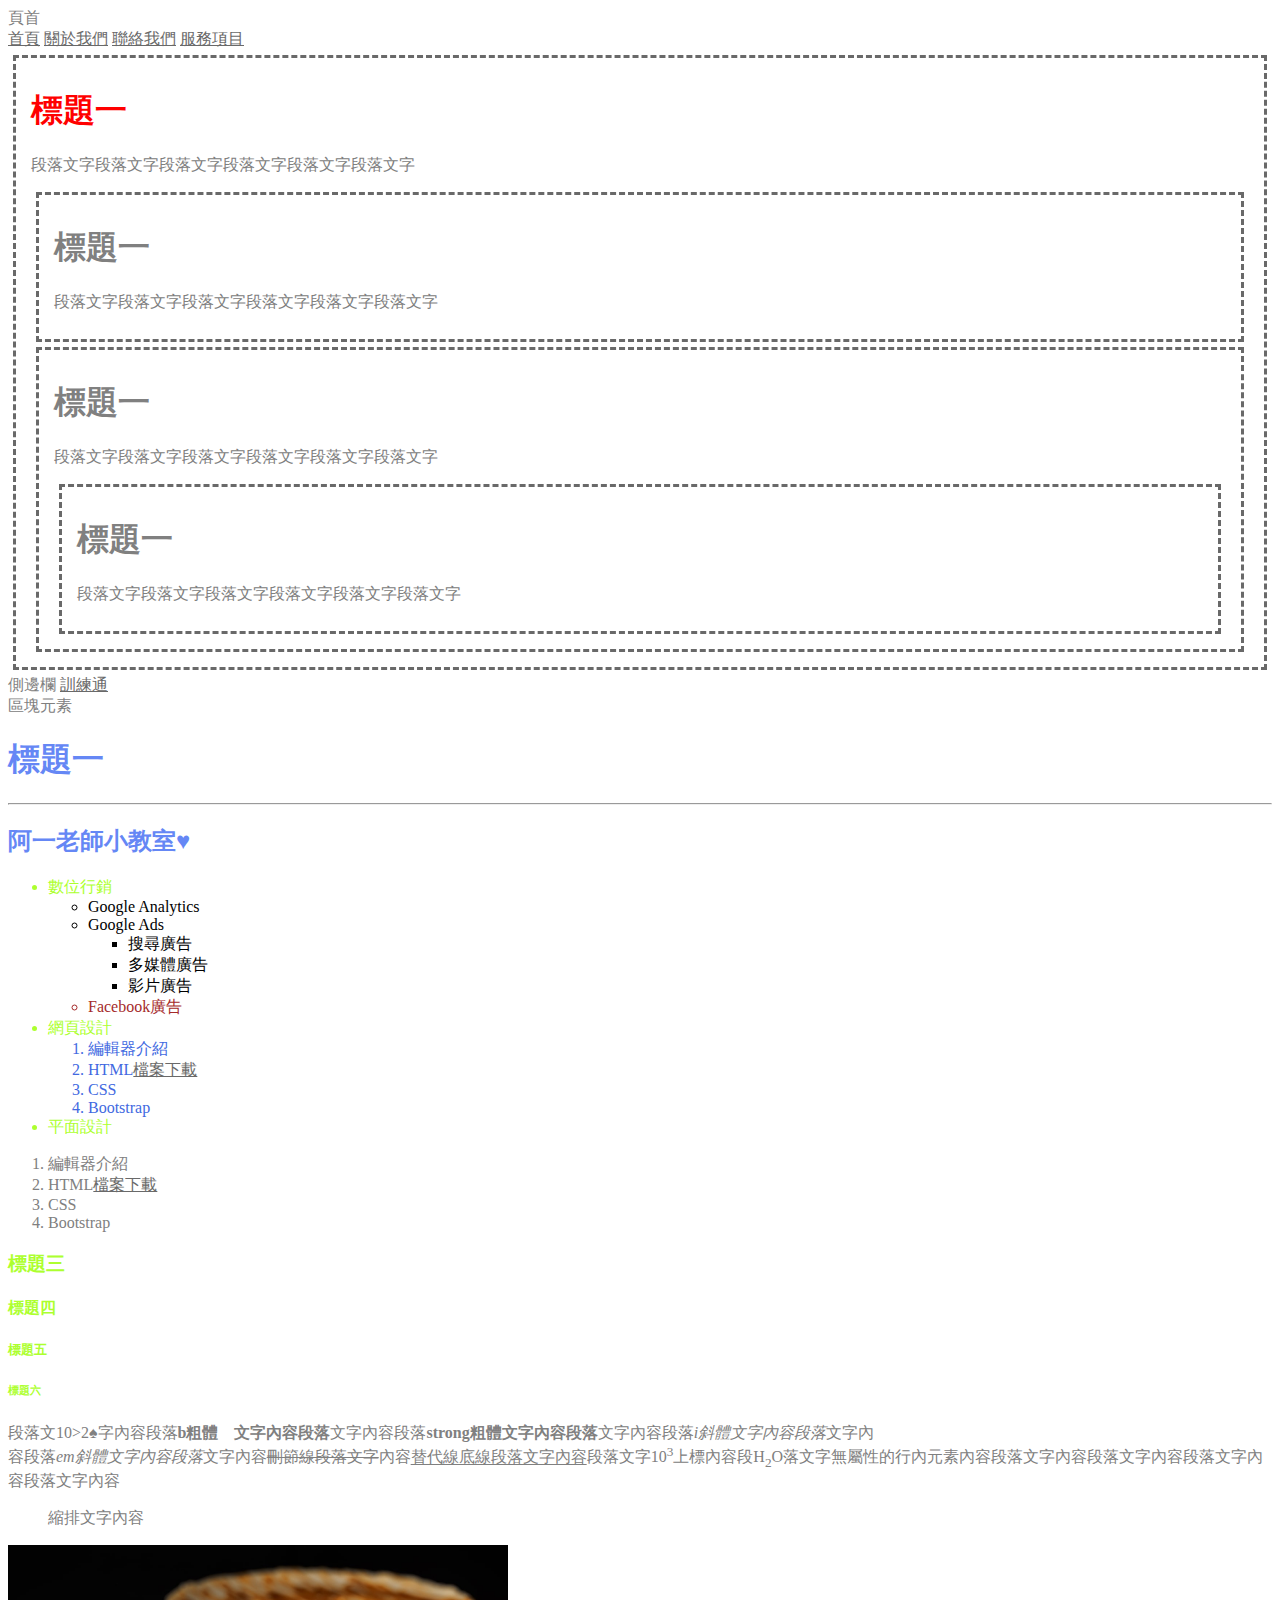
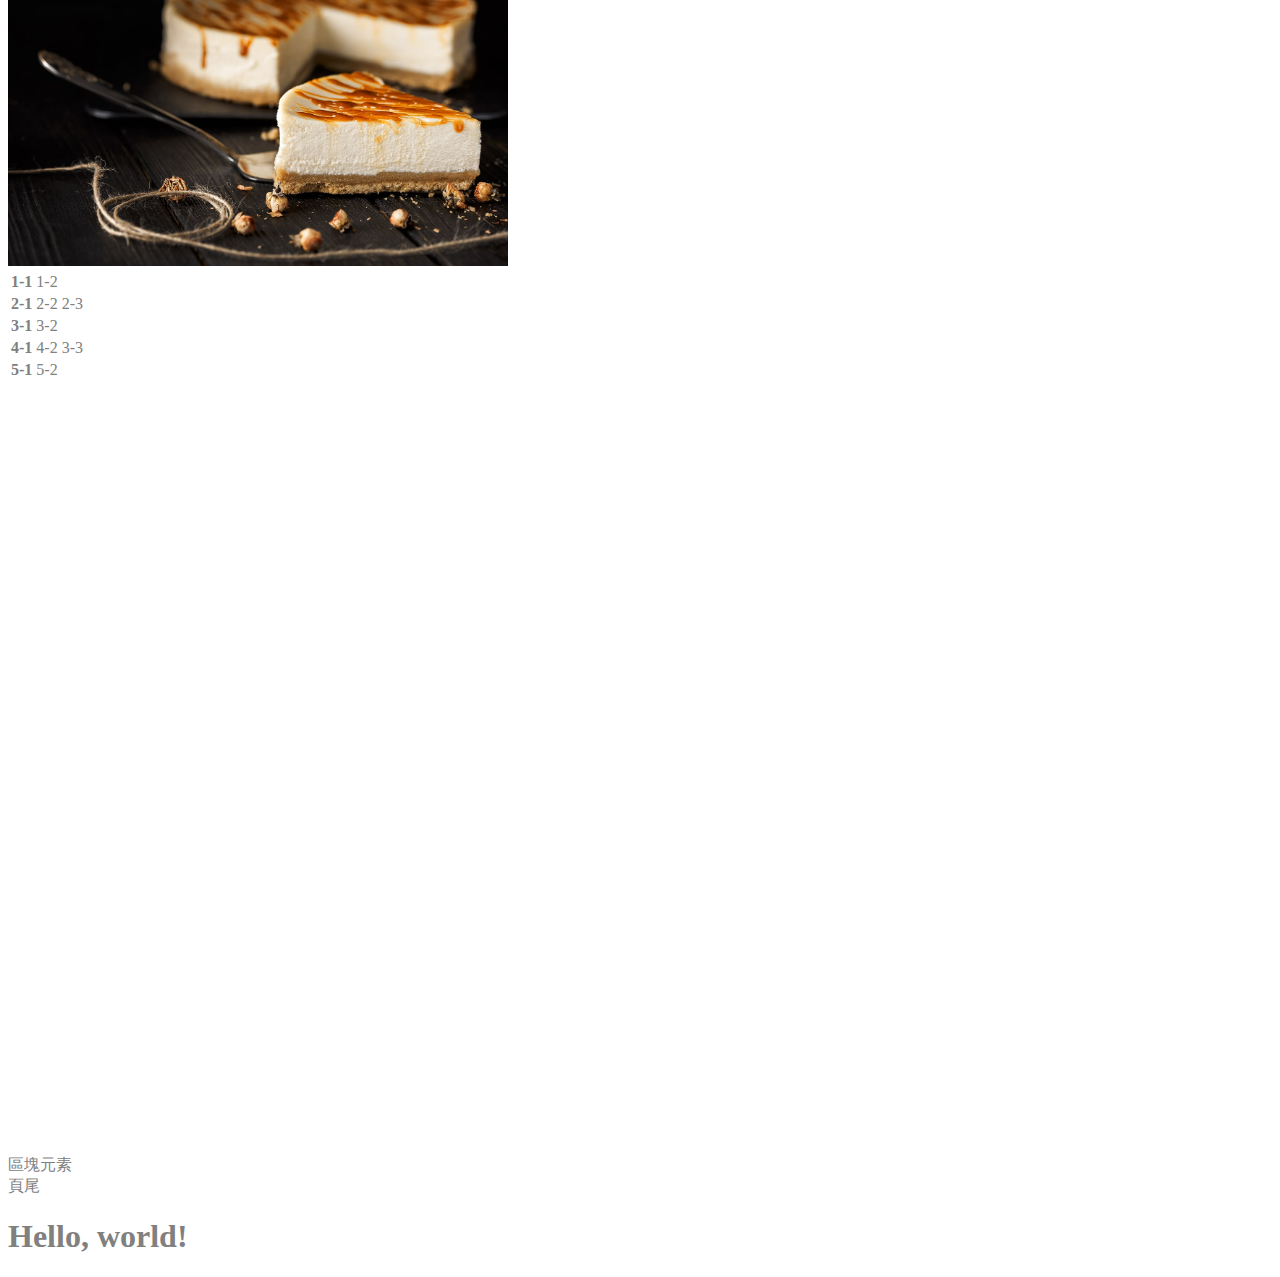
<file: index.html>
<!doctype html>
<html lang="en">
    <head><!--中繼資料、標頭-->
        <meta charset="utf-8">
        <meta name="viewport" content="width=device-width, initial-scale=1">
        <title>產投-UIUX設計</title>
        <link href="https://cdn.jsdelivr.net/npm/bootstrap@5.2.0-beta1/dist/css/bootstrap.min.css" rel="stylesheet" integrity="sha384-0evHe/X+R7YkIZDRvuzKMRqM+OrBnVFBL6DOitfPri4tjfHxaWutUpFmBp4vmVor" crossorigin="anonymous">
        <link href="css/style.css" type="text/css" rel="stylesheet">
        <style type="text/css">
            
        </style>
    </head>
    <body>
        <header>頁首</header>
        <nav>
            <a href="index.html">首頁</a>
            <a href="about.html">關於我們</a>
            <a href="html/contactus.html">聯絡我們</a>
            <a href="html/service/service.html">服務項目</a>
        </nav>
        <main>
            <div class="divborder divtop">
                <h1>標題一</h1>
                <p>段落文字段落文字段落文字段落文字段落文字段落文字</p>
                <div class="divborder">
                    <h1>標題一</h1>
                    <p>段落文字段落文字段落文字段落文字段落文字段落文字</p>
                </div>
                <div class="divborder">
                    <h1>標題一</h1>
                    <p>段落文字段落文字段落文字段落文字段落文字段落文字</p>
                    <div class="divborder">
                        <h1>標題一</h1>
                        <p>段落文字段落文字段落文字段落文字段落文字段落文字</p>
                    </div>
                </div>
            </div>
            <aside>
                側邊欄
                <a href="https://www.twetk.com.tw/" target="_blank">訓練通</a>
            </aside>
            <section>區塊元素
                <article>
                    <h1 class="text-maincolor">標題一</h1>
                    <hr>
                    <h2 class="text-maincolor">阿一老師小教室&hearts;</h2>
                    <ul> 
                        <li class="titlename">數位行銷<!--第一層-->
                            <ul>
                                <li>Google Analytics</li><!--第二層-->
                                <li>Google Ads
                                    <ul>
                                        <li>搜尋廣告</li><!--第三層-->
                                        <li>多媒體廣告</li>
                                        <li>影片廣告</li>
                                    </ul>
                                </li>
                                <li id="specialcolor">Facebook廣告</li>
                            </ul>
                        </li>
                        <li class="titlename">網頁設計
                            <ol>
                                <li>編輯器介紹</li>
                                <li>HTML<a href="ch3、4-基礎HTML&CSS教學.pdf" target="_blank">檔案下載</a></li>
                                <li>CSS</li>
                                <li>Bootstrap</li>
                            </ol>
                        </li>
                        <li class="titlename">平面設計</li>
                    </ul>
                    <ol>
                        <li>編輯器介紹</li>
                        <li>HTML<a href="ch3、4-基礎HTML&CSS教學.pdf" target="_blank">檔案下載</a></li>
                        <li>CSS</li>
                        <li>Bootstrap</li>
                    </ol>
                    <h3>標題三</h3>
                    <h4>標題四</h4>
                    <h5>標題五</h5>
                    <h6>標題六</h6>
                    
                    <p>段落文10&gt;2&spades;字內容段落<b>b粗體&nbsp;&nbsp;&nbsp;&nbsp;文字內容段落</b>文字內容段落<strong>strong粗體文字內容段落</strong>文字內容段落<i>i斜體文字內容段落</i>文字內<br/>容段落<em>em斜體文字內容段落</em>文字內容<del>刪節線段落文字</del>內容<ins>替代線底線段落文字內容</ins>段落文字10<sup>3</sup>上標內容段H<sub>2</sub>O落文字<span>無屬性的行內元素</span>內容段落文字內容段落文字內容段落文字內容段落文字內容</p>
                    <blockquote>縮排文字內容</blockquote>
                </article>
            </section>
            <div>
                <a href="https://www.twetk.com.tw/" target="_blank">
                    <img src="img/cake-3.jpeg" width="500px" height="" alt="這是一張蛋糕照片" title="巧克力蛋糕">
                </a>
            </div>
            <div>
                <table>
                    <tr>
                        <th>1-1</th>
                        <td colspan="2">1-2</td>
                    </tr>
                    <tr>
                        <th>2-1</th>
                        <td>2-2</td>
                        <td>2-3</td>
                    </tr>
                    <tr>
                        <th>3-1</th>
                        <td>3-2</td>
                        <td rowspan="3">3-3</td>
                    </tr>
                    <tr>
                        <th>4-1</th>
                        <td>4-2</td>
                    </tr>
                    <tr>
                        <th>5-1</th>
                        <td>5-2</td>
                    </tr>
                </table>
            </div>
            <div>
                <iframe width="100%" height="315" src="https://www.youtube.com/embed/5qzKTbnhyhc" title="YouTube video player" frameborder="0" allow="accelerometer; autoplay; clipboard-write; encrypted-media; gyroscope; picture-in-picture" allowfullscreen></iframe>
                <iframe src="https://www.google.com/maps/embed?pb=!1m18!1m12!1m3!1d3640.1979731262695!2d120.6515332506511!3d24.16478878431014!2m3!1f0!2f0!3f0!3m2!1i1024!2i768!4f13.1!3m3!1m2!1s0x34693d88bcac2a6f%3A0xc7082911c90a6b3!2zNDA35Y-w5Lit5biC6KW_5bGv5Y2A6Z2S5rW36Lev5LiA5q61OTnomZ8!5e0!3m2!1szh-TW!2stw!4v1656827401699!5m2!1szh-TW!2stw" width="100%" height="450" style="border:0;" allowfullscreen="" loading="lazy" referrerpolicy="no-referrer-when-downgrade"></iframe>
                
            </div>
            <div>區塊元素</div>
        </main>
        <footer>頁尾</footer>
        <h1>Hello, world!</h1>
        <script src="https://cdn.jsdelivr.net/npm/bootstrap@5.2.0-beta1/dist/js/bootstrap.bundle.min.js" integrity="sha384-pprn3073KE6tl6bjs2QrFaJGz5/SUsLqktiwsUTF55Jfv3qYSDhgCecCxMW52nD2" crossorigin="anonymous"></script>
    </body>
</html>
</file>
<file: css/style.css>
/*以下為全域選取器*/
body {color:gray}
/*以下為標籤元素選取器*/
ul {color:black}
/*以下為class類別樣式選取器*/
.text-maincolor {color:rgb(101, 135, 245);}
.divborder {border:3px dashed dimgray;padding:10px 15px;margin:5px;}
/*以下為id樣式選取器*/
#specialcolor {color:brown}
/*以下為後代選取器*/
ul ol li {color:royalblue;}
/*以下為子選取器*/
.divtop>h1 {color:red}
/*以下為複合元素選取器*/
h3,h4,h5,h6,.titlename {color:greenyellow}
/*以下為a標籤狀態效果*/
a {color:dimgray;}
a:hover {color:darkgoldenrod;}
a:active {color:mediumvioletred;}
a:visited {color:lightcyan;}
</file>
